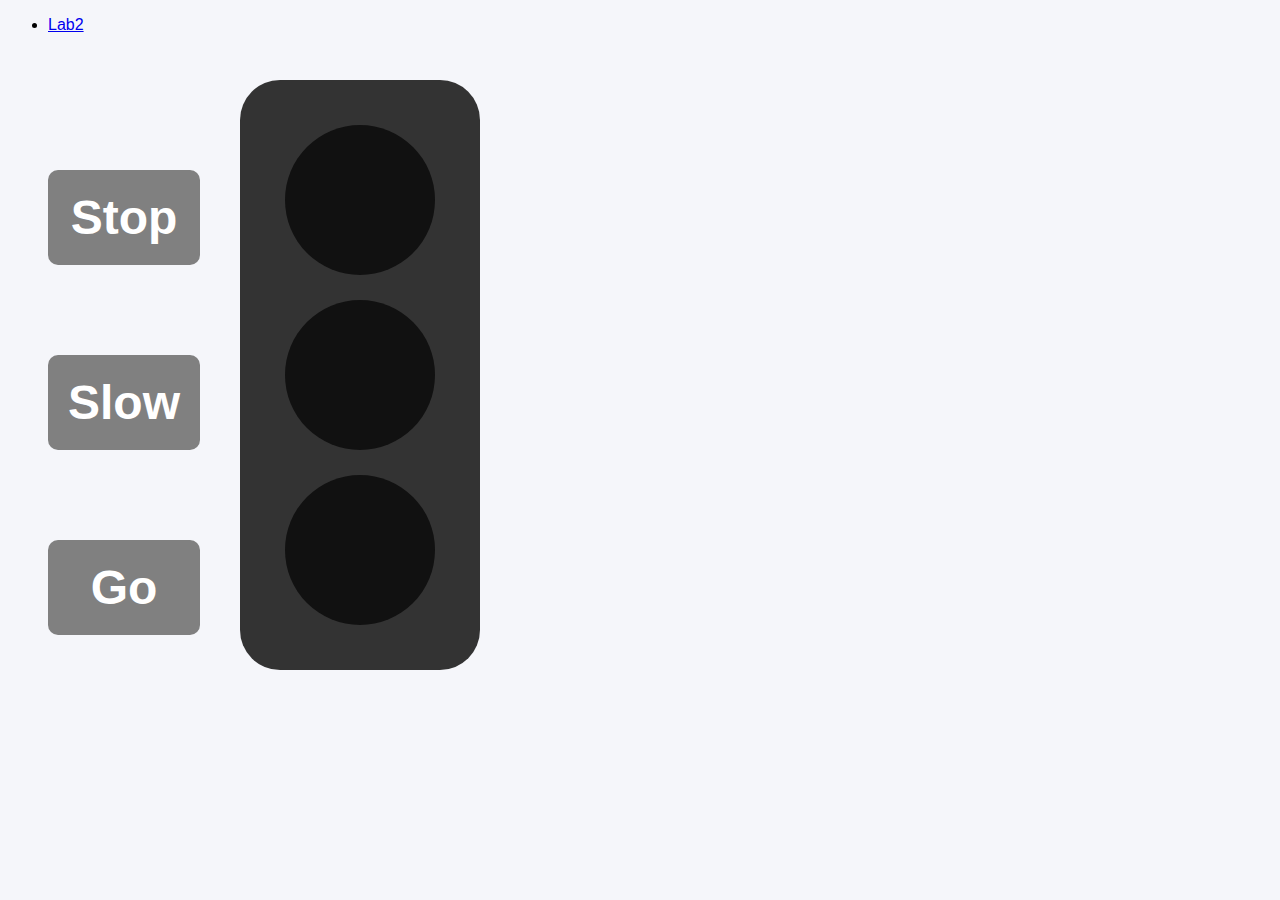
<file: lab3.html>
<!DOCTYPE html>
<html>

<head>
  <meta charset="UTF-8">
  <title>Traffic Light</title>
  <meta name="viewport" content="width=device-width, initial-scale=1.0">
  <link rel="stylesheet" href="style.css">
</head>

<body>

  <header class="header">
    <nav>
      <ul><li><a href="index.html">Lab2</a></li></ul>
    </nav></header>
  <div id="controlPanel">
    <h1 id="stopButton" class="button">Stop</h1>
    <h1 id="slowButton" class="button">Slow</h1>
    <h1 id="goButton" class="button">Go</h1>
  </div>
  <div id="traffic-light">
    <div id="stopLight" class="bulb"></div>
    <div id="slowLight" class="bulb"></div>
    <div id="goLight" class="bulb"></div>
  </div>
</body>
<script src="lab3.js"></script>

</html>
</file>
<file: style.css>
body {
    background-color: #F5F6FA;
    font-family: 'Raleway', sans-serif;
  }
  
  h1 {
    font-size: 48px;
    text-align: center;
  }
  
  /* Note, this is position: relative so that we can put the image inside of it */
  .tv-picture-container {
    margin: 50px auto;
    width: 900px; /* fixed width so we can get the faux screen to sit in place */
    position: relative;
  }
  
  /* super custom dimensions on the tv screen part */
  .tv-show {
   background-color: black;
    top: 5px;
    bottom: 77px;
    right: 36px;
    left: 35px;
    overflow-x: hidden; /* if the image is the wrong aspect ratio, this cuts it off */
    overflow-y: hidden; /* janky, yeah but youd probably work with a design to get this right IRL */
    position: absolute;
  }
  
  /* Responsive images */
  img {
    max-width: 100%;
    height: auto;
    transition: 200ms ease-in-out; /* Makes the transition nice and smooth */
  }
  
  .channels-container {
    align-items: center;
    background-color: #222;
    border-radius: 25px;
    display: flex;
    justify-content: center;
    margin: 0 auto 50px auto;
    padding: 25px;
    width: 900px;
  }
  
  .channels-container li {
    background-color: #444;
    border-radius: 28px; /* half of width + padding makes a circle - whoa!! */
    color: white;
    cursor: pointer; /* Gives the cursor that hand thing */
    font-family: Arial, Helvetica, sans-serif;
    list-style: none;
    height: 15px;
    margin: 5px;
    padding: 15px;
    text-align: center;
    transition: 300ms ease-in-out;
    width: 15px;
  }
  
  .channels-container li:hover {
    background-color: #666;
  }

  body {
    font-family: sans-serif;
  }
  
  #controlPanel {
    float: left;
    padding-top: 30px;
  }
  
  .button {
    background-color: gray;
    color: white;
    border-radius: 10px;
    padding: 20px;
    text-align: center;
    margin: 90px 40px;
    cursor: pointer;
  }
  
  #traffic-light {
    height: 550px;
    width: 200px;
    float: left;
    background-color: #333;
    border-radius: 40px;
    margin: 30px 0;
    padding: 20px;
  }
  
  .bulb {
    height: 150px;
    width: 150px;
    background-color: #111;
    border-radius: 50%;
    margin: 25px auto;
    transition: background 500ms;
  }
</file>
